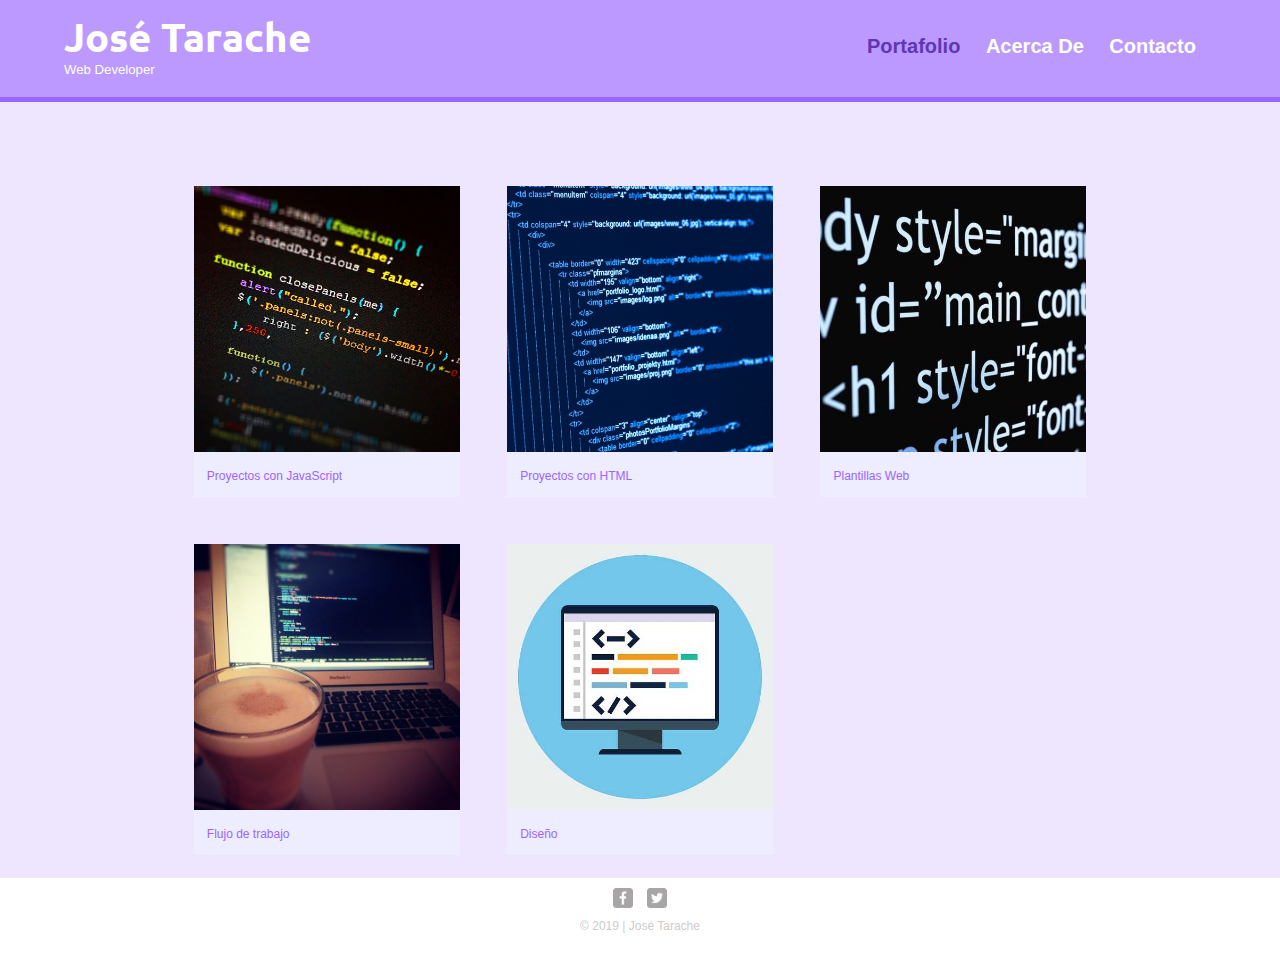
<file: index.html>
<!DOCTYPE html>
<html lang="en" dir="ltr">

  <head>
    <meta charset="utf-8">
    <meta name="viewport" content="width=device-width, initial-scale=1.0">
    <title>José Tarache | Web Developer</title>
    <link rel="stylesheet" href="css/normalize.css">
    <link href="https://fonts.googleapis.com/css?family=Ubuntu&display=swap" rel="stylesheet">
    <link rel="stylesheet" href="css/main.css">
    <link rel="stylesheet" href="css/responsive.css">
  </head>

  <body>
    <header>
      <a href="index.html" id="logo">
        <h1>José Tarache</h1>
        <h2>Web Developer</h2>
      </a>
      <nav>
        <ul>
          <li><a href="index.html" class="selected">Portafolio</a></li>
          <li><a href="acerca.html">Acerca De</a></li>
          <li><a href="contacto.html">Contacto</a></li>
        </ul>
      </nav>
    </header>

    <div id="wrapper">
      <section>
        <ul id="gallery">
          <li>
            <a href="project_js.html">
              <img src="img/coding-01.jpg" alt="Proyectos con JavaScript">
              <p>Proyectos con JavaScript</p>
            </a>
          </li>
          <li>
            <a href="img/coding-02.jpg">
              <img src="img/coding-02.jpg" alt="Proyectos con HTML">
              <p>Proyectos con HTML</p>
            </a>
          </li>
          <li>
            <a href="img/coding-06.jpg">
              <img src="img/coding-06.jpg" alt="Plantillas Web">
              <p>Plantillas Web</p>
            </a>
          </li>
          <li>
            <a href="img/coding-09.jpg">
              <img src="img/coding-09.jpg" alt="Flujo de Trabajo">
              <p>Flujo de trabajo</p>
            </a>
          </li>
          <li>
            <a href="img/coding-12.jpg">
              <img src="img/coding-12.jpg" alt="Diseño">
              <p>Diseño</p>
            </a>
          </li>
        </ul>
      </section>
    </div>

    <footer>
      <a href="https://www.facebook.com/Jose.C.Tarache"><img src="img/facebook-wrap.png" alt="Facebook Logo" class="social-icon1"></a>
      <a href="https://twitter.com/Racoon_Tarak"><img src="img/twitter-wrap.png" alt="Twitter Logo" class="social-icon2"></a>
      <p>&copy; 2019 | José Tarache</p>
    </footer>
  </body>
</html>
</file>
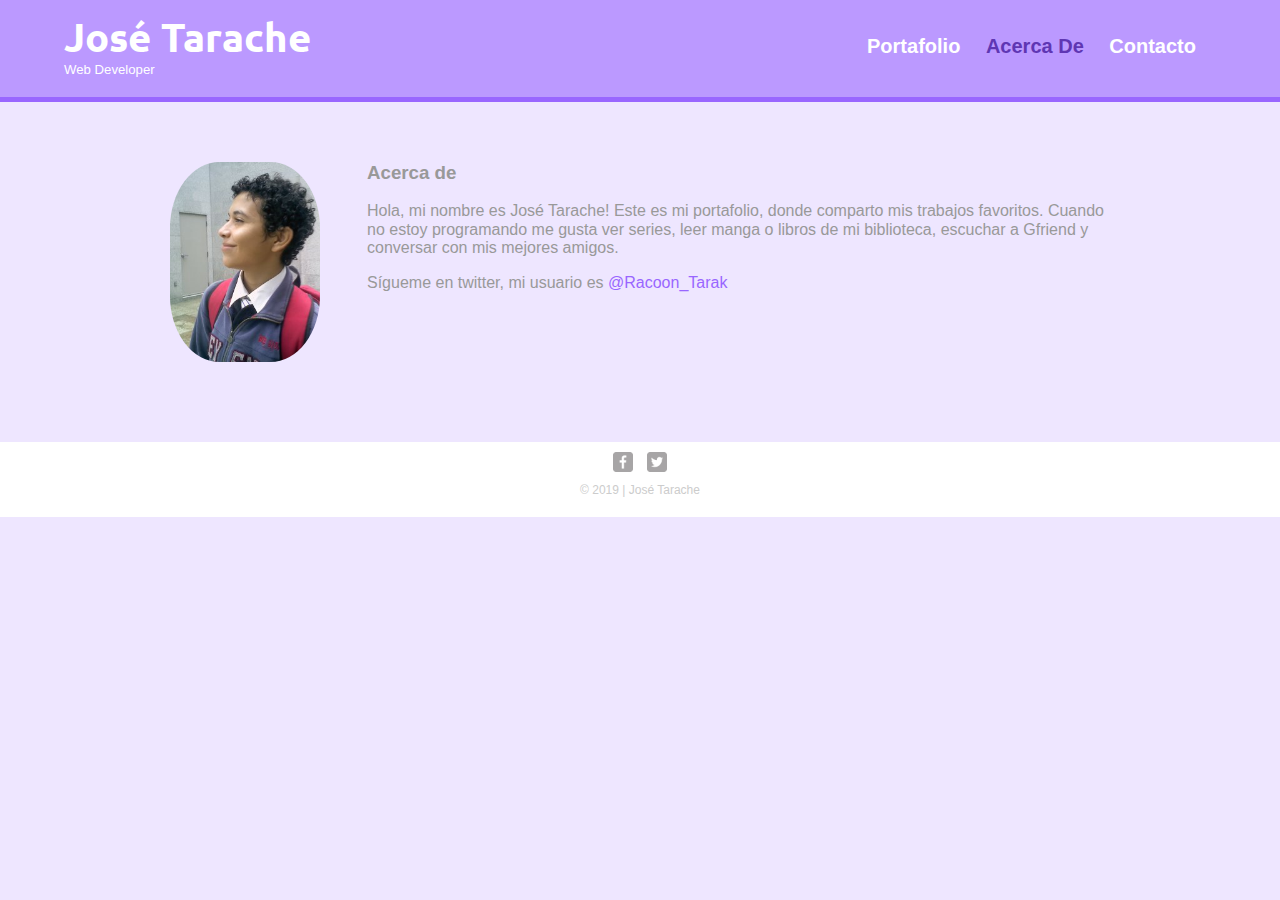
<file: acerca.html>
<!DOCTYPE html>
<html lang="en" dir="ltr">

  <head>
    <meta charset="utf-8">
    <meta name="viewport" content="width=device-width, initial-scale=1.0">
    <title>José Tarache | Web Developer</title>
    <link rel="stylesheet" href="css/normalize.css">
    <link href="https://fonts.googleapis.com/css?family=Ubuntu&display=swap" rel="stylesheet">
    <link rel="stylesheet" href="css/main.css">
    <link rel="stylesheet" href="css/responsive.css">
  </head>

  <body>
    <header>
      <a href="index.html" id="logo">
        <h1>José Tarache</h1>
        <h2>Web Developer</h2>
      </a>
      <nav>
        <ul>
          <li><a href="index.html">Portafolio</a></li>
          <li><a href="acerca.html" class="selected">Acerca De</a></li>
          <li><a href="contacto.html">Contacto</a></li>
        </ul>
      </nav>
    </header>

    <div id="wrapper">
      <section>
        <img src="img/jc.jpg" alt="Sitio de JC" class="profile-photo">
        <h3>Acerca de</h3>
        <p>Hola, mi nombre es José Tarache! Este es mi portafolio, donde comparto mis trabajos favoritos.
          Cuando no estoy programando me gusta ver series, leer manga o libros de mi biblioteca, escuchar a Gfriend y conversar con mis mejores amigos.</p>
        <p>Sígueme en twitter, mi usuario es <a href="https://twitter.com/Racoon_Tarak" target="_blank">@Racoon_Tarak</a></p>
      </section>
    </div>

    <footer>
      <a href="https://www.facebook.com/Jose.C.Tarache"><img src="img/facebook-wrap.png" alt="Facebook Logo" class="social-icon1"></a>
      <a href="https://twitter.com/Racoon_Tarak"><img src="img/twitter-wrap.png" alt="Twitter Logo" class="social-icon2"></a>
      <p>&copy; 2019 | José Tarache</p>
    </footer>
  </body>
</html>
</file>
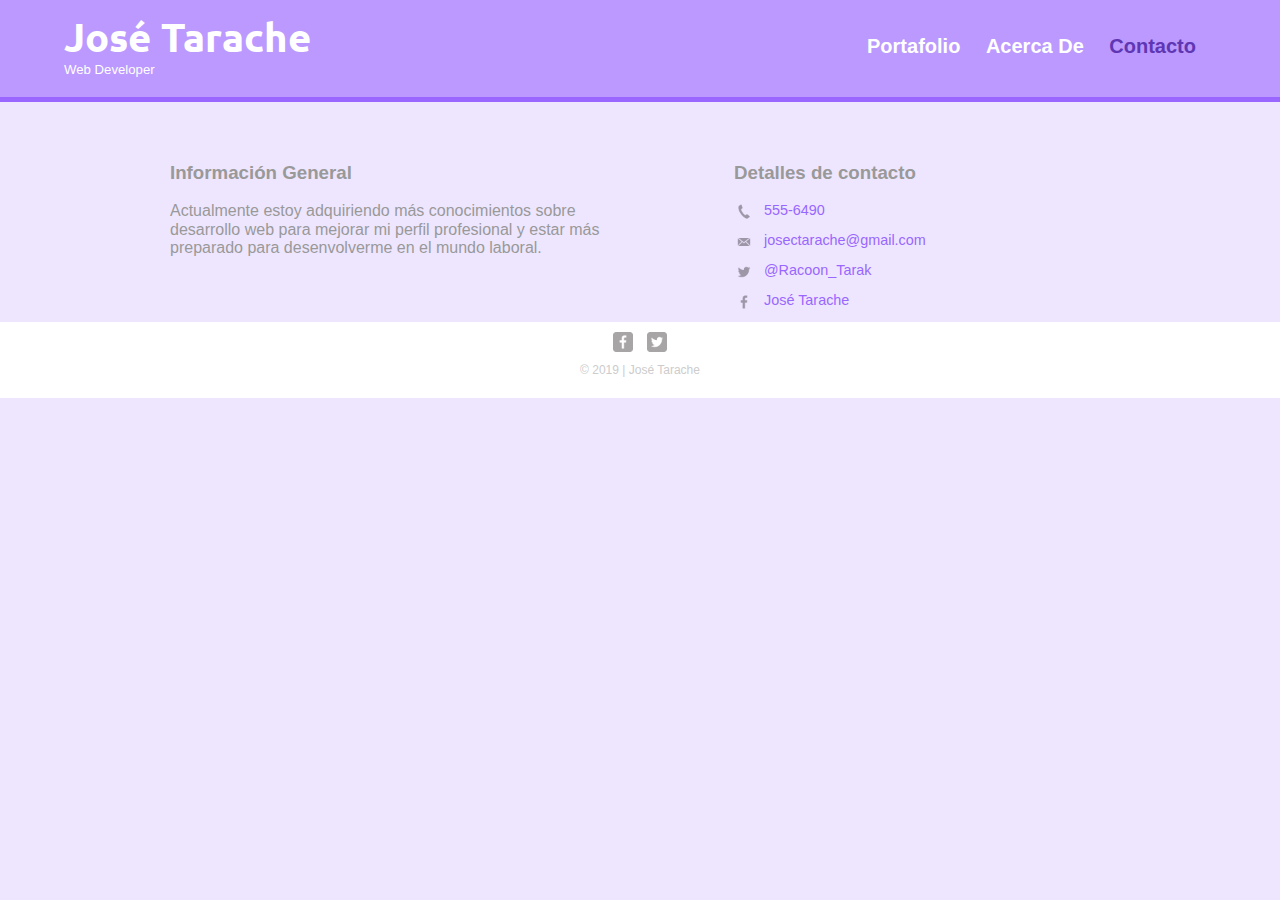
<file: contacto.html>
<!DOCTYPE html>
<html lang="en" dir="ltr">

  <head>
    <meta charset="utf-8">
    <meta name="viewport" content="width=device-width, initial-scale=1.0">
    <title>José Tarache | Web Developer</title>
    <link rel="stylesheet" href="css/normalize.css">
    <link href="https://fonts.googleapis.com/css?family=Ubuntu&display=swap" rel="stylesheet">
    <link rel="stylesheet" href="css/main.css">
    <link rel="stylesheet" href="css/responsive.css">
  </head>

  <body>
    <header>
      <a href="index.html" id="logo">
        <h1>José Tarache</h1>
        <h2>Web Developer</h2>
      </a>
      <nav>
        <ul>
          <li><a href="index.html">Portafolio</a></li>
          <li><a href="acerca.html">Acerca De</a></li>
          <li><a href="contacto.html" class="selected">Contacto</a></li>
        </ul>
      </nav>
    </header>

    <div id="wrapper">
      <section id="primary">
        <h3>Información General</h3>
        <p>Actualmente estoy adquiriendo más conocimientos sobre desarrollo web para mejorar mi perfil profesional y estar más preparado para
        desenvolverme en el mundo laboral.</p>
      </section>
      <section id="secondary">
        <h3>Detalles de contacto</h3>
        <ul class="contact-info">
          <li class="phone"><a href="tel:555-6490">555-6490</a></li>
          <li class="email"><a href="mailto:josectarache@gmail.com">josectarache@gmail.com</a></li>
          <li class="twitter"><a href="https://twitter.com/intent/tweet?screen_name=Racoon_Tarak">@Racoon_Tarak</a></li>
          <li class="facebook"><a href="https://www.facebook.com/Jose.C.Tarache">José Tarache</a></li>
        </ul>
      </section>
    </div>

    <footer>
      <a href="https://www.facebook.com/Jose.C.Tarache"><img src="img/facebook-wrap.png" alt="Facebook Logo" class="social-icon1"></a>
      <a href="https://twitter.com/Racoon_Tarak"><img src="img/twitter-wrap.png" alt="Twitter Logo" class="social-icon2"></a>
      <p>&copy; 2019 | José Tarache</p>
    </footer>
  </body>
</html>
</file>
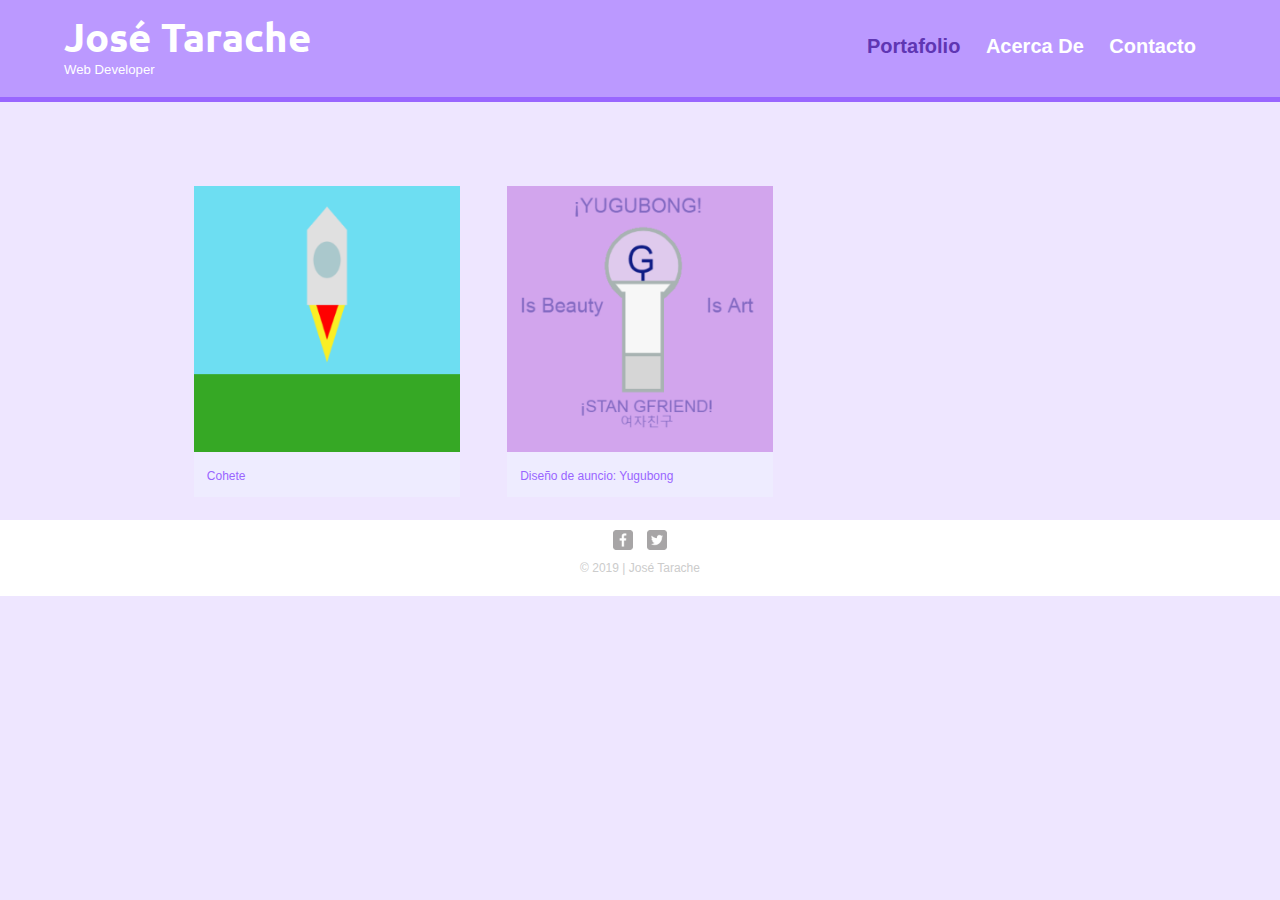
<file: project_js.html>
<!DOCTYPE html>
<html lang="en" dir="ltr">

  <head>
    <meta charset="utf-8">
    <meta name="viewport" content="width=device-width, initial-scale=1.0">
    <title>Proyectos con JS | José Tarache</title>
    <link rel="stylesheet" href="css/normalize.css">
    <link href="https://fonts.googleapis.com/css?family=Ubuntu&display=swap" rel="stylesheet">
    <link rel="stylesheet" href="css/main.css">
    <link rel="stylesheet" href="css/responsive.css">
  </head>

  <body>
    <header>
      <a href="index.html" id="logo">
        <h1>José Tarache</h1>
        <h2>Web Developer</h2>
      </a>
      <nav>
        <ul>
          <li><a href="index.html" class="selected">Portafolio</a></li>
          <li><a href="acerca.html">Acerca De</a></li>
          <li><a href="contacto.html">Contacto</a></li>
        </ul>
      </nav>
    </header>

    <div id="wrapper">
      <section>
        <ul id="gallery">
          <li>
            <a href="https://es.khanacademy.org/computer-programming/rocket/5353253285625856">
              <img src="img/rocket.png" alt="Cohete">
              <p>Cohete</p>
            </a>
          </li>
          <li>
            <a href="https://es.khanacademy.org/computer-programming/diseo-de-auncio-yugubong/6498389168979968">
              <img src="img/yugubong.png" alt="Yugubong">
              <p>Diseño de auncio: Yugubong</p>
            </a>
          </li>
        </ul>
      </section>
    </div>

    <footer>
      <a href="https://www.facebook.com/Jose.C.Tarache"><img src="img/facebook-wrap.png" alt="Facebook Logo" class="social-icon1"></a>
      <a href="https://twitter.com/Racoon_Tarak"><img src="img/twitter-wrap.png" alt="Twitter Logo" class="social-icon2"></a>
      <p>&copy; 2019 | José Tarache</p>
    </footer>
  </body>
</html>
</file>
<file: css/main.css>
/***********************
GENERAL
***********************/
body {
  font-family: 'Open Sans', sans-serif;
}

a {
  text-decoration: none;
}

#wrapper {
  max-width: 940px;
  margin: 0 auto;
  padding: 0 5%;
}

img {
  max-width: 100%;
}

h3 {
  margin: 0 0 1em 0;
}

/***********************
HEADING
***********************/
header {
  float: left;
  margin: 0 0 30px 0;
  padding: 5px 0 0 0;
  width: 100%;
}

#logo {
  text-align: center;
  margin: 0;
}

h1 {
  font-family: 'Ubuntu', sans-serif;
  margin: 15px 0;
  font-size: 1.75em;
  line-height: 0.8em;
}

h2 {
  font-size: 0.75em;
  margin: -5px 0 0;
  font-weight: normal;
}

/***********************
COLORS
***********************/
/* Links */
a {
  color: #9966ff;
}

/* Encabezado */
header {
  background: #bb99ff;
  border-color: #aa80ff;
}

/* Texto de logo */
h1, h2 {
  color: #fff;
}

/* Navegación */
nav {
  background: #9966ff;
}

/* Links de navegación */
nav a, nav a:visited {
  color: #fff;
}

/* Links seleccionados */
nav a.selected, nav a:hover, a:hover {
  color: #5F36B3;
}

/* Cuerpo */
body {
  background-color: #eee6ff;
  color: #999;
}

/***********************
PÁGINA: Portafolio
***********************/
#gallery {
  margin: 0;
  padding: 0;
  list-style: none;
}

#gallery li {
  float: left;
  width: 45%;
  margin: 2.5%;
  background-color: #EEECFF;
  color: #bdc3c7
}

#gallery li a p {
  margin: 0;
  padding: 5%;
  font-size: 0.75em;
}

/***********************
PÁGINA: Acerca de
***********************/
.profile-photo {
  display: block;
  max-width: 150px;
  margin: 0 auto 30px;
  border-radius: 33%;
}

/***********************
PÁGINA: Contacto
***********************/
.contact-info {
  list-style: none;
  padding: 0;
  margin: 0;
  font-size: 0.9em;
}

.contact-info a {
  display: block;
  min-height: 20px;
  background-repeat: no-repeat;
  background-size: 20px 20px;
  padding: 0 0 0 30px;
  margin: 0 0 10px;
}

.contact-info li.phone a {
  background-image: url('../img/phone.png');
}

.contact-info li.email a {
  background-image: url('../img/mail.png');
}

.contact-info li.twitter a {
  background-image: url('../img/twitter.png');
}

.contact-info li.facebook a {
  background-image: url('../img/facebook.png');
}

/***********************
NAVIGATION
***********************/
nav {
  text-align: center;
  padding: 10px 0;
  margin: 20px 0 0;
}

nav ul {
  list-style: none;
  margin: 0 10px;
  padding: 0;
}

nav li {
  display: inline-block;
}

nav a {
  font-weight: 800;
  padding: 15px 10px;
}

/***********************
FOOTER
***********************/
footer {
  font-size: 0.75em;
  text-align: center;
  padding-top: 10px;
  padding-bottom: 10px;
  background-color: white;
  color: #ccc;
  line-height: 0.8em;
  clear: both;
}

.social-icon1 {
  width: 20px;
  height: 20px;
  margin: 0 5px;
}

.social-icon2 {
  width: 20px;
  height: 20px;
  margin: 0 5px;
}
</file>
<file: css/responsive.css>
@media all and (min-width: 480px) {
  /***********************
  PÁGINA: Portafolio
  ***********************/
  #gallery li {
    /* 15% margin 85% elementos / 3 = 28.3333% */
    width: 28.3333%
  }

  #gallery li:nth-child(4n) {
    clear: left;
  }

  /***********************
  PÁGINA: Acerca de
  ***********************/
.profile-photo {
  float: left;
  margin: 0 5% 80px 0;
}

  /***********************
  PÁGINA: Contacto
  ***********************/
  #primary {
    width: 50%;
    float: left;
  }

  #secondary {
    width: 40%;
    float: right;
  }
}

@media all and (min-width: 660px) {
  /***********************
  PÁGINA: Acerca de
  ***********************/
  nav {
    background: none;
    float: right;
    font-size: 1.25em;
    margin-right: 5%;
    text-align: right;
    width: 45%;
  }

  #logo {
    float: left;
    margin-left: 5%;
    text-align: left;
    width: 45%;
  }

  h1 {
    font-size: 2.5em;
  }

  h2 {
    font-size: 0.825em;
    margin-bottom: 20px;
  }

  header {
    border-bottom: 5px solid #9966ff;
    margin-bottom: 60px;
  }
}
</file>
